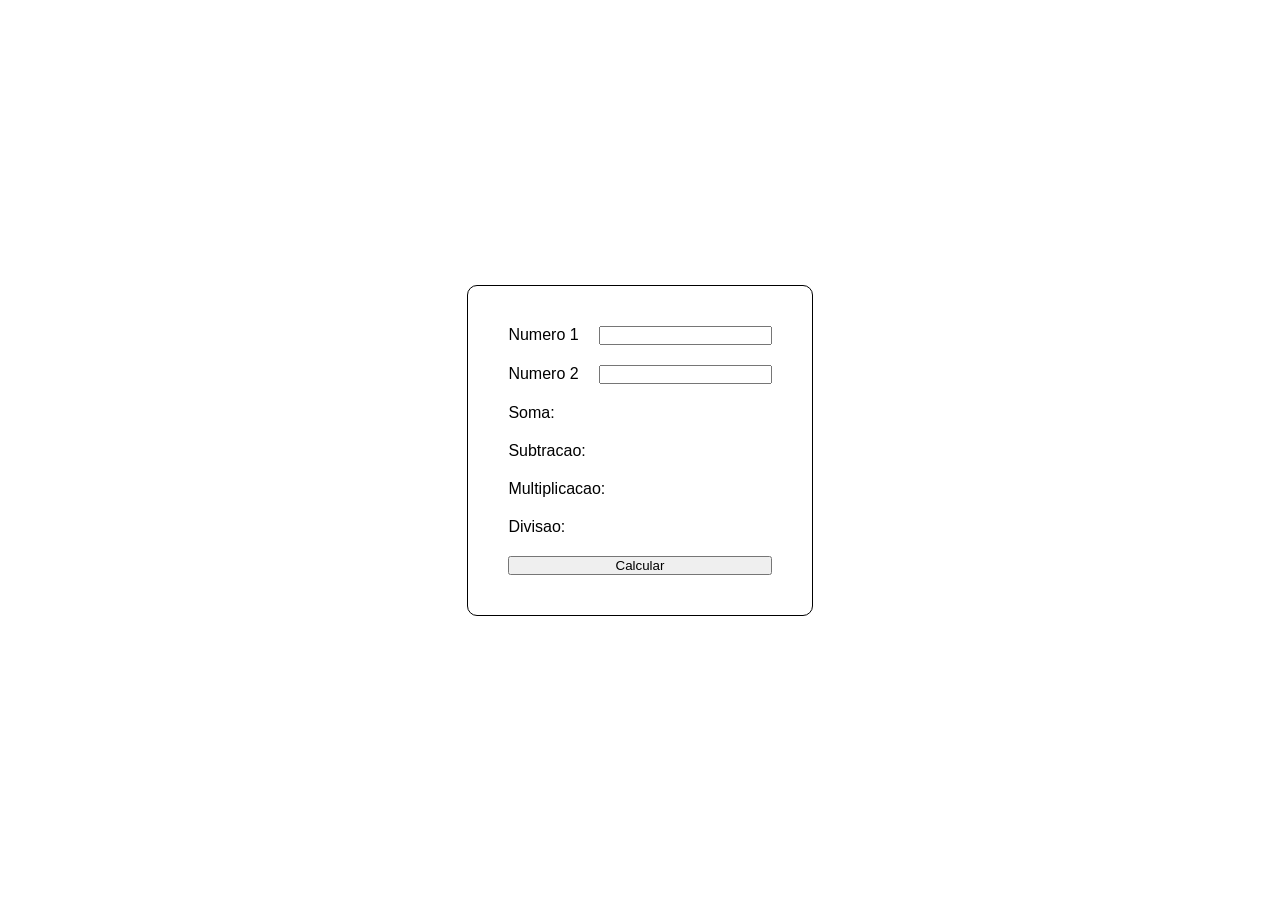
<file: desafio_01/index.html>
<!DOCTYPE html>
<html lang="en">

<head>
    <meta charset="UTF-8">
    <meta name="viewport" content="width=device-width, initial-scale=1.0">
    <link rel="stylesheet" href="styles.css">
    <title>Desafio 01</title>
</head>

<body>
    <div class="container">
        <div class="card">
            <div class="group label">
                <label>Numero 1</label>
                <input type="number" name="num1" id="num1">
            </div>

            <div class="group label">
                <label>Numero 2</label>
                <input type="number" name="num2" id="num2">
            </div>

            <div class="group result">
                <p>Soma:</p>
                <p id="resultado-soma"></p>
            </div>

            <div class="group result">
                <p>Subtracao:</p>
                <p id="resultado-subtracao"></p>
            </div>

            <div class="group result">
                <p>Multiplicacao:</p>
                <p id="resultado-multiplica"></p>
            </div>

            <div class="group result">
                <p>Divisao:</p>
                <p id="resultado-divisao"></p>
            </div>
            <button onclick="calcular()">Calcular</button>
        </div>
    </div>

    <script src="scripts.js"></script>
</body>

</html>
</file>
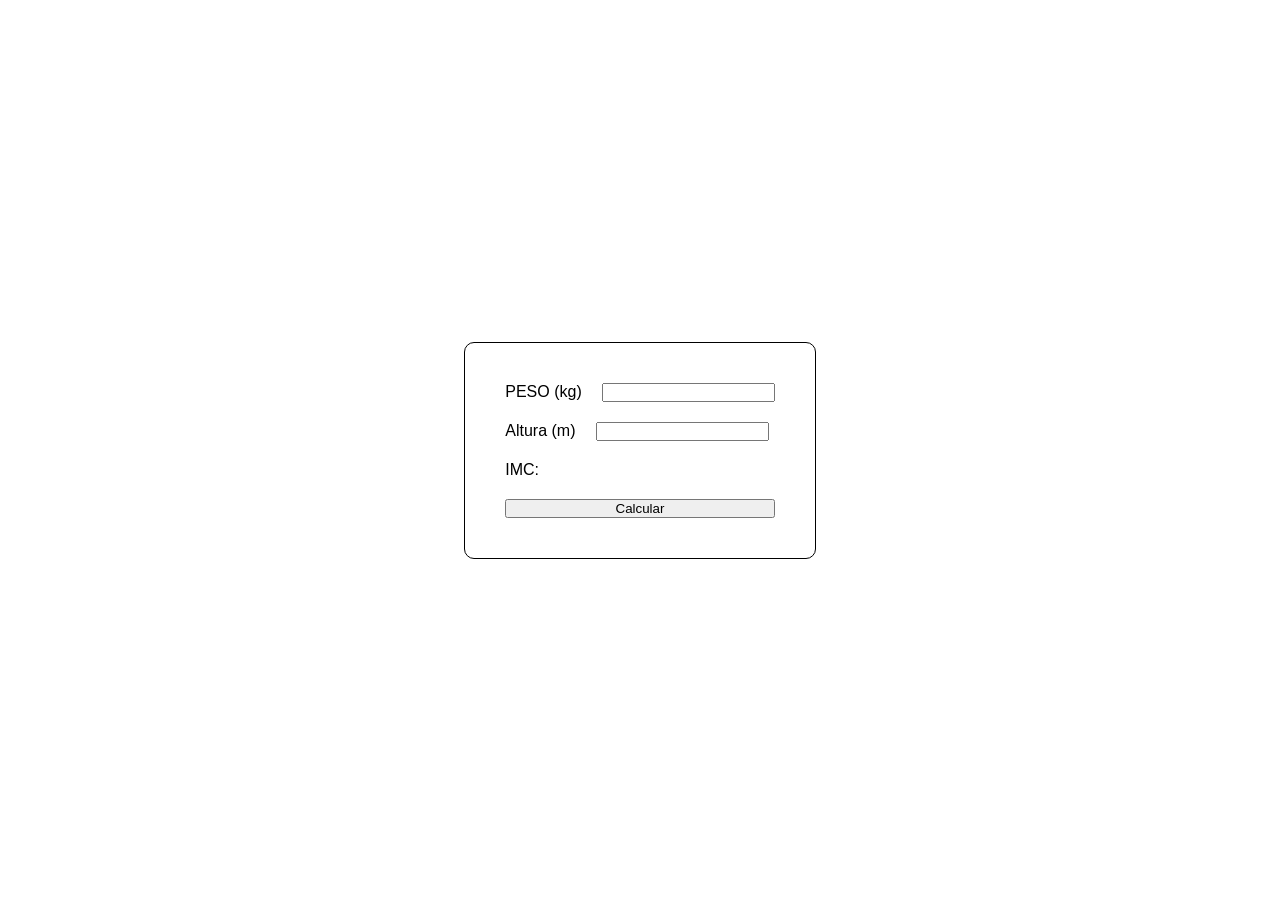
<file: desafio_02/index.html>
<!DOCTYPE html>
<html lang="en">

<head>
    <meta charset="UTF-8">
    <meta name="viewport" content="width=device-width, initial-scale=1.0">
    <link rel="stylesheet" href="styles.css">
    <title>Desafio 02</title>
</head>

<body>
    <div class="container">
        <div class="card">
            <div class="group label">
                <label>PESO (kg)</label>
                <input type="number" name="peso" id="peso">
            </div>

            <div class="group label">
                <label>Altura (m)</label>
                <input type="number" name="altura" id="altura">
            </div>

            <div class="group result">
                <p>IMC:</p>
                <p id="resultado-imc"></p>
            </div>
            <button onclick="calcular()">Calcular</button>
        </div>
    </div>

    <script src="scripts.js"></script>
</body>

</html>
</file>
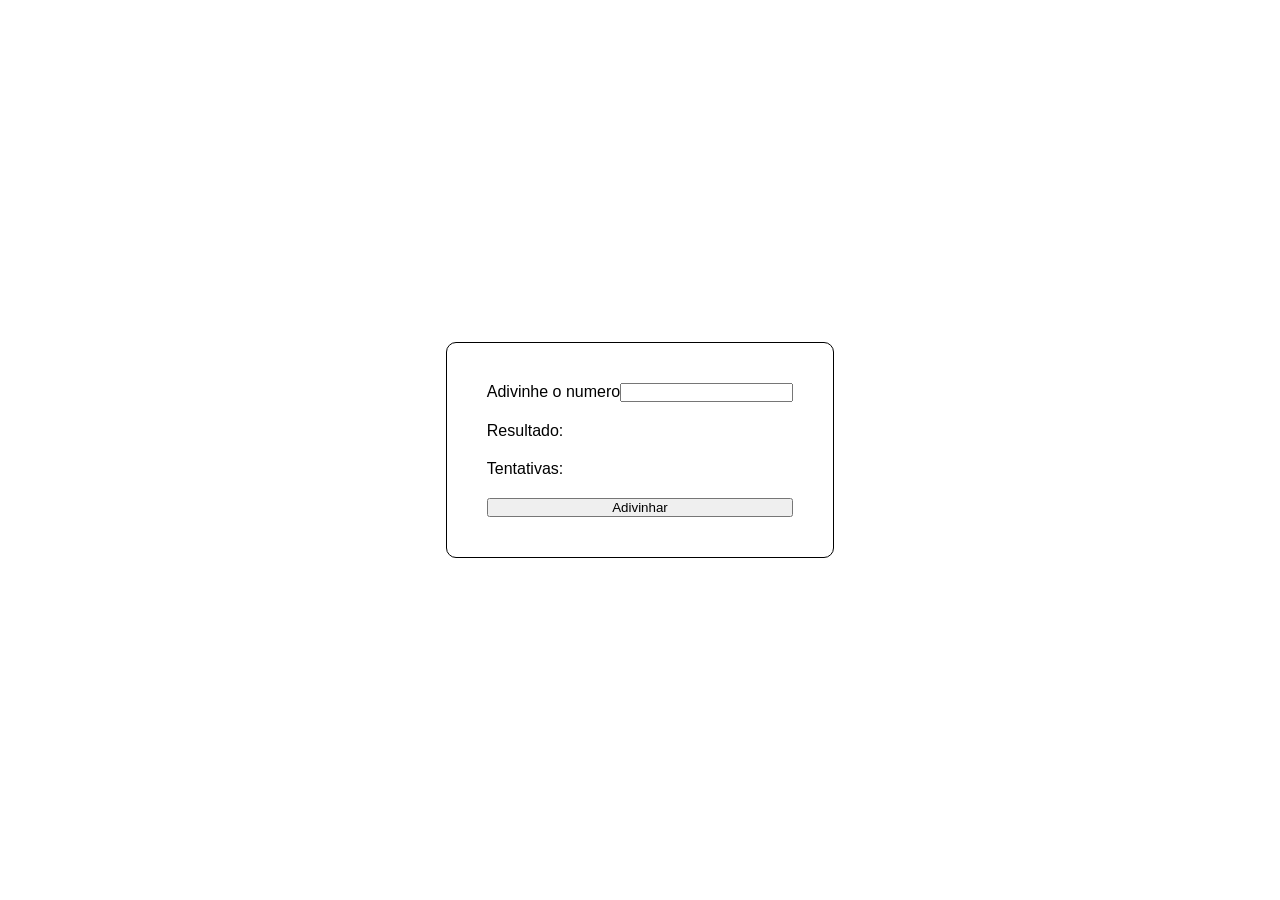
<file: desafio_03/index.html>
<!DOCTYPE html>
<html lang="en">

<head>
    <meta charset="UTF-8">
    <meta name="viewport" content="width=device-width, initial-scale=1.0">
    <link rel="stylesheet" href="styles.css">
    <title>Desafio 03</title>
</head>

<body>
    <div class="container">
        <div class="card">
            <div class="group label">
                <label>Adivinhe o numero</label>
                <input type="number" name="numero" id="numero">
            </div>

            <div class="group result">
                <p>Resultado:</p>
                <p id="resultado"></p>
            </div>

            <div class="group result">
                <p>Tentativas:</p>
                <p id="contador"></p>
            </div>
            <button onclick="adv()">Adivinhar</button>
        </div>
    </div>

    <script src="scripts.js"></script>
</body>

</html>
</file>
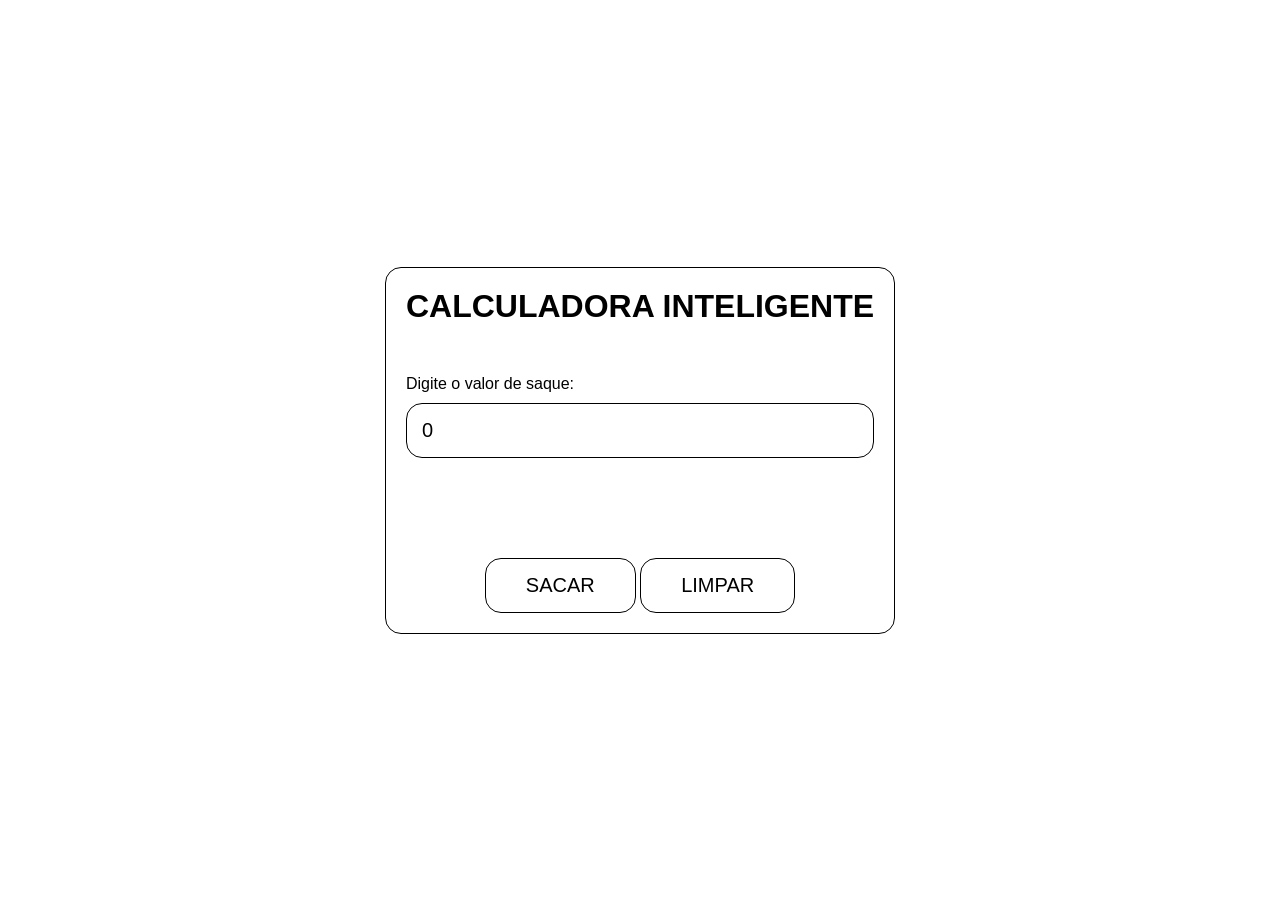
<file: desafio_04/index.html>
<!DOCTYPE html>
<html lang="en">

<head>
    <meta charset="UTF-8">
    <meta name="viewport" content="width=device-width, initial-scale=1.0">
    <link rel="stylesheet" href="style.css">
    <title>Desafio 04</title>
</head>

<body>
    <div class="container">
        <div class="card">
            <h1>CALCULADORA INTELIGENTE</h1>

            <div class="inputs">
                <label for="saque">Digite o valor de saque:</label>
                <input type="number" id="saque" value="0" min="0">
            </div>

            <div class="respostas">
                <p id="resultado" style="display: none;"></p>
                <p id="sobra" style="display: none;"></p>
            </div>

            <div class="btn">
                <button type="submit" onclick="calcular()">SACAR</button>
                <button type="submit" onclick="limpar()">LIMPAR</button>
            </div>
        </div>
    </div>

    <script src="script.js"></script>
</body>

</html>
</file>
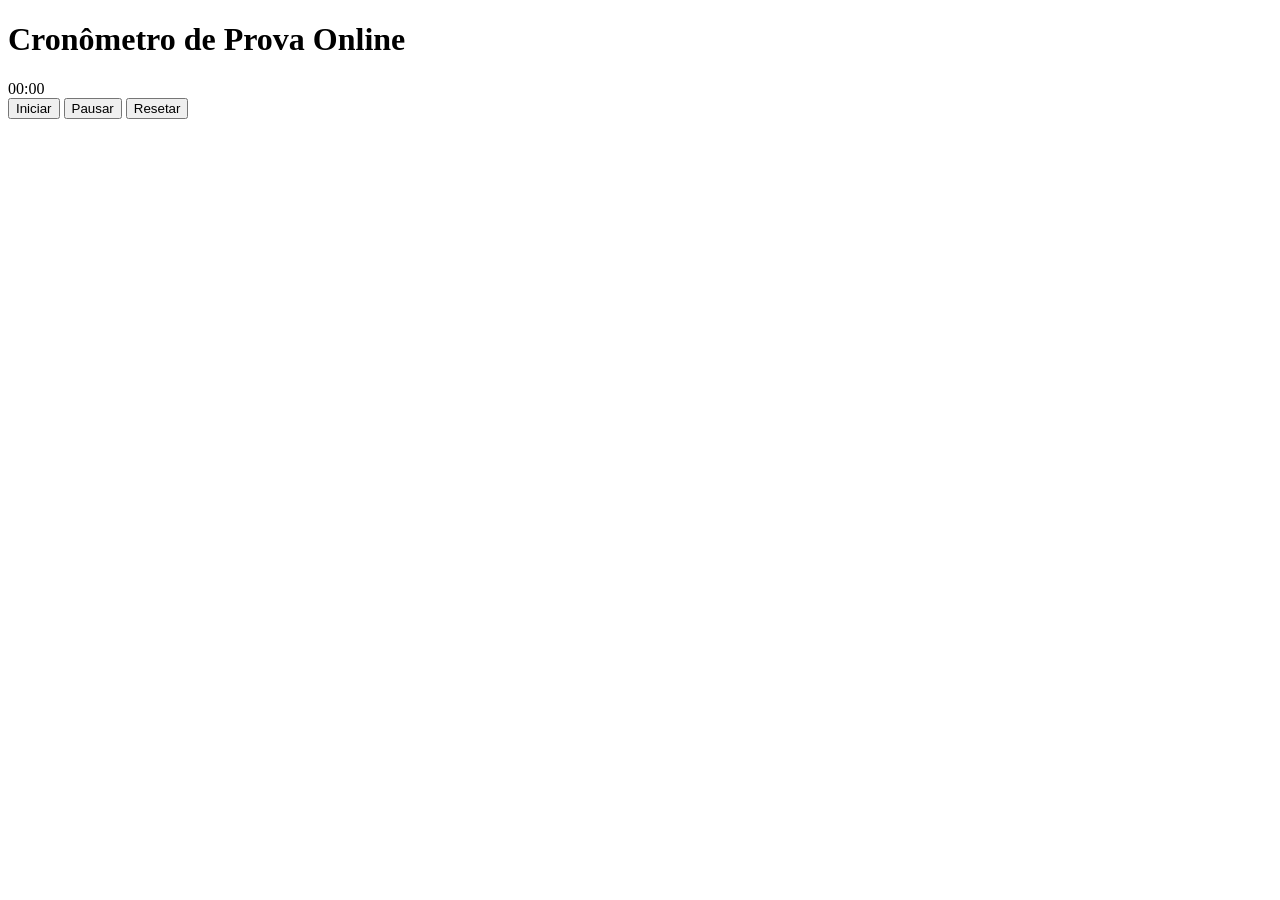
<file: desafio_05/index.html>
<!DOCTYPE html>
<html lang="en">

<head>
    <meta charset="UTF-8">
    <meta name="viewport" content="width=device-width, initial-scale=1.0">
    <title>Document</title>
</head>

<body>
    <h1>Cronômetro de Prova Online</h1>

    <div id="cronometro">00:00</div>

    <button onclick="iniciar()">Iniciar</button>
    <button onclick="pausar()">Pausar</button>
    <button onclick="resetar()">Resetar</button>

    <script src="script.js"></script>
</body>

</html>
</file>
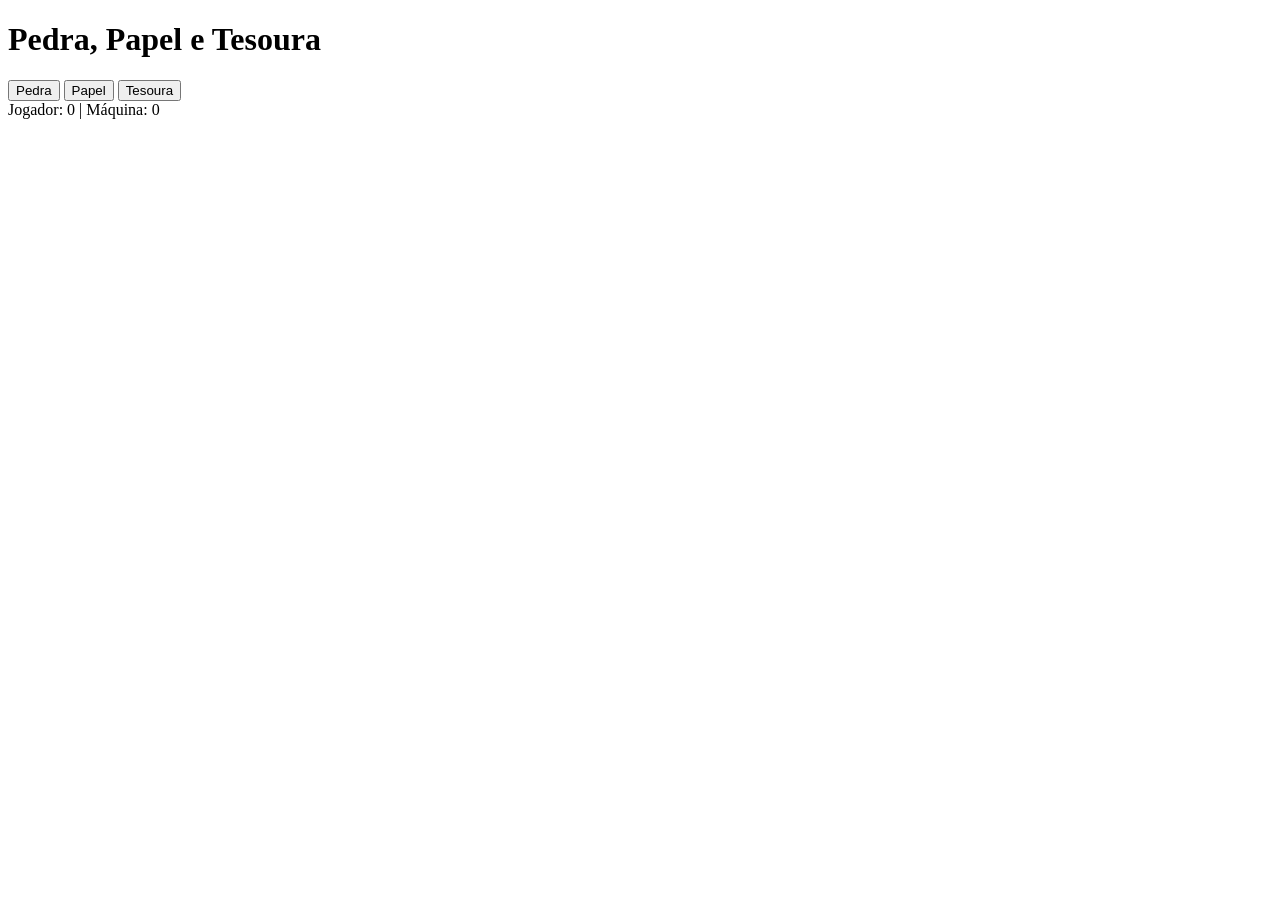
<file: desafio_06/index.html>
<!DOCTYPE html>
<html lang="en">

<head>
    <meta charset="UTF-8">
    <meta name="viewport" content="width=device-width, initial-scale=1.0">
    <title>Document</title>
</head>

<body>
    <h1>Pedra, Papel e Tesoura</h1>

    <button onclick="jogar('pedra')">Pedra</button>
    <button onclick="jogar('papel')">Papel</button>
    <button onclick="jogar('tesoura')">Tesoura</button>

    <div id="resultado"></div>

    <div id="placar">
        Jogador: 0 | Máquina: 0
    </div>

    <script src="script.js"></script>
</body>

</html>
</file>
<file: desafio_01/styles.css>
* {
    margin: 0;
    padding: 0;
    box-sizing: border-box;
}

body {
    font-family: Arial, Helvetica, sans-serif;
}

.container {
    height: 100vh;

    display: flex;
    justify-content: center;
    align-items: center;
}

.card {
    display: flex;
    flex-direction: column;
    gap: 20px;

    
    padding: 40px;
    border: 1px solid black;
    border-radius: 10px;
}

.group {
    display: flex;
    gap: 20px;
}
</file>
<file: desafio_02/styles.css>
* {
    margin: 0;
    padding: 0;
    box-sizing: border-box;
}

body {
    font-family: Arial, Helvetica, sans-serif;
}

.container {
    height: 100vh;

    display: flex;
    justify-content: center;
    align-items: center;
}

.card {
    display: flex;
    flex-direction: column;
    gap: 20px;

    
    padding: 40px;
    border: 1px solid black;
    border-radius: 10px;
}

.group {
    display: flex;
    gap: 20px;
}
</file>
<file: desafio_03/styles.css>
* {
    margin: 0;
    padding: 0;
    box-sizing: border-box;
}

body {
    font-family: Arial, Helvetica, sans-serif;
}

.container {
    height: 100vh;

    display: flex;
    justify-content: center;
    align-items: center;
}

.card {
    display: flex;
    flex-direction: column;
    gap: 20px;

    
    padding: 40px;
    border: 1px solid black;
    border-radius: 10px;
}

.group {
    display: flex;
}
</file>
<file: desafio_04/style.css>
* {
  margin: 0;
  padding: 0;
  box-sizing: border-box;
}

body {
  font-family: "Franklin Gothic Medium", "Arial Narrow", Arial, sans-serif;
}

.container {
  height: 100vh;

  display: flex;
  justify-content: center;
  align-items: center;
}

.card {
  display: flex;
  flex-direction: column;
  justify-content: center;
  align-items: center;
  gap: 50px;

  padding: 20px;
  border: 1px solid black;
  border-radius: 16px;
}

.inputs {
  width: 100%;

  display: flex;
  flex-direction: column;

  gap: 10px;
}

input {
  padding: 15px;
  font-size: 20px;
  border-radius: 16px;
  border: 1px solid black;
}

input:focus {
  outline: none;
  box-shadow: none;
}

button {
  background: none;
  border: 1px solid black;
  padding: 15px 40px;
  font-size: 20px;
  border-radius: 16px;
}

button:hover {
  cursor: pointer;
}

.respostas {
  display: flex;
  flex-direction: column;
  text-align: center;
  gap: 10px;
}
</file>
